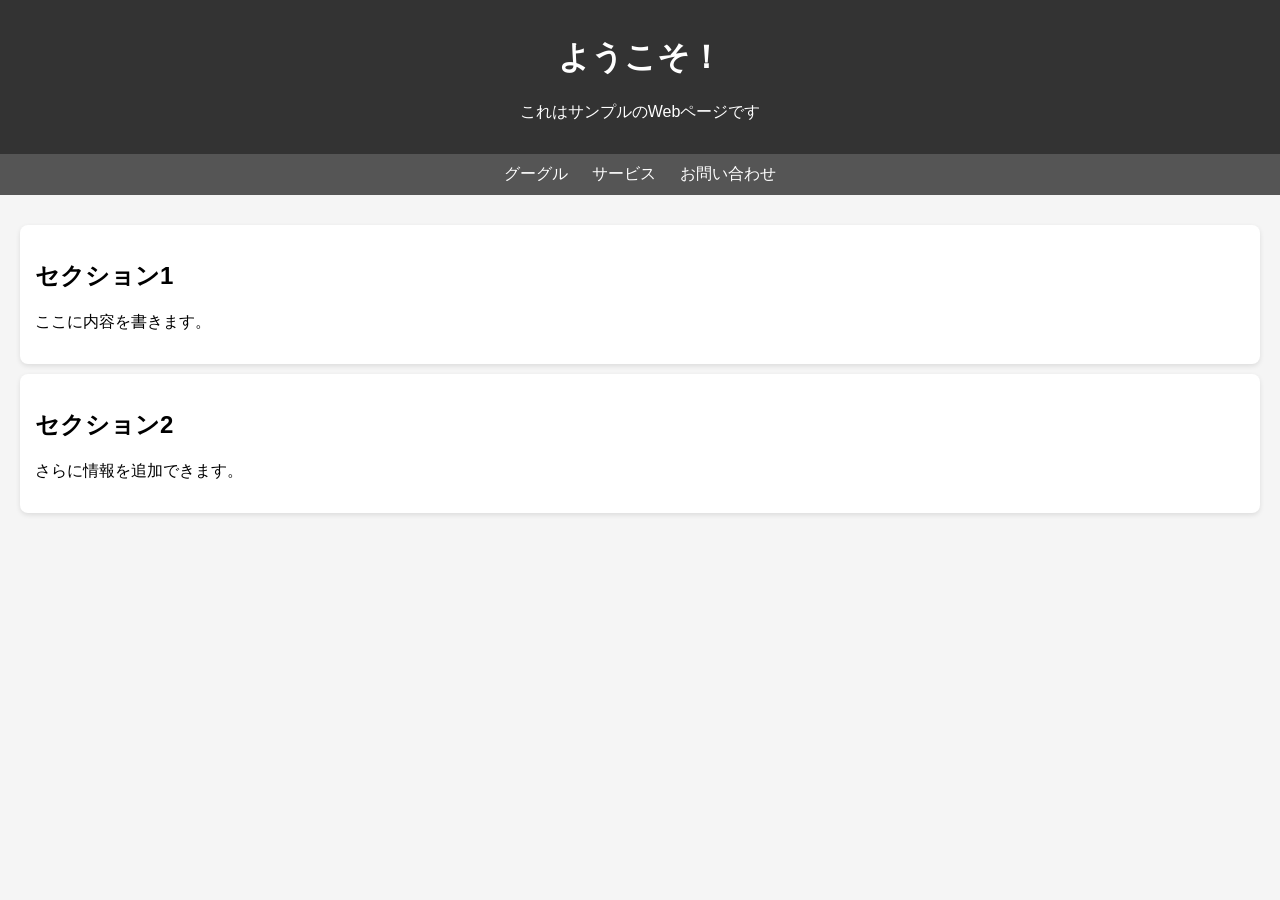
<file: index.html>
<!DOCTYPE html>
<html lang="ja">
<head>
    <meta charset="UTF-8">
    <meta name="viewport" content="width=device-width, initial-scale=1.0">
    <title>サンプルページ</title>
    <link rel="stylesheet" href="./index.css">
</head>
<body>

<header>
    <h1>ようこそ！</h1>
    <p>これはサンプルのWebページです</p>
</header>

<nav>
    <a href="https://www.google.com">グーグル</a>
    <a href="#">サービス</a>
    <a href="#">お問い合わせ</a>
</nav>

<main>
    <div class="card">
        <h2>セクション1</h2>
        <p>ここに内容を書きます。</p>
    </div>

    <div class="card">
        <h2>セクション2</h2>
        <p>さらに情報を追加できます。</p>
    </div>
</main>
</html>
</file>
<file: index.css>
@charset "UTF-8";
body {
    font-family: Arial, sans-serif;
    margin: 0;
    background-color: #f5f5f5;
}

header {
    background-color: #333;
    color: #fff;
    padding: 15px;
    text-align: center;
}

nav {
    background-color: #555;
    padding: 10px;
    text-align: center;
}

nav a {
    color: white;
    margin: 0 10px;
    text-decoration: none;
}

nav a:hover {
    text-decoration: underline;
}

main {
    padding: 20px;
}

.card {
    background: white;
    padding: 15px;
    margin: 10px 0;
    border-radius: 8px;
    box-shadow: 0 2px 5px rgba(0,0,0,0.1);
}
</file>
